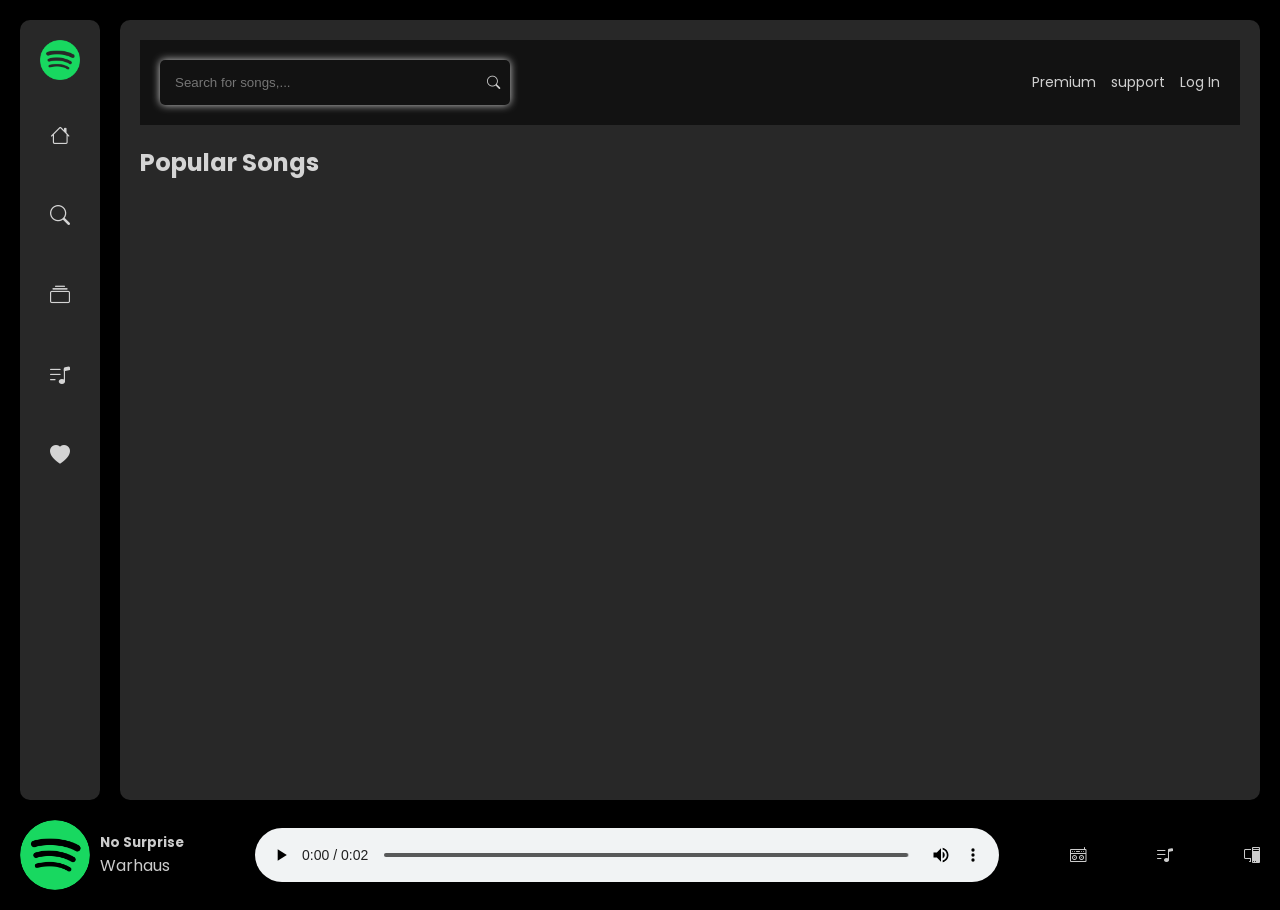
<file: Spotify-clone JS/index.html>
<!DOCTYPE html>
<html lang="en">

<head>
   <meta charset="UTF-8">
   <meta name="viewport" content="width=device-width, initial-scale=1.0">
   <title>Document</title>
   <!-- * CSS LINK -->
   <!-- We want to link html to css and run sass -->
   <link rel="stylesheet" href="./styles/style.css">

   <!-- * BOOTSTRAP ICONS LINK -->
   <link rel="stylesheet" href="https://cdn.jsdelivr.net/npm/bootstrap-icons@1.11.3/font/bootstrap-icons.css">

</head>

<body>
   <!-- * Layout -->
   <div class="layout">
      <!-- *Aside -->
      <aside>
         <!-- Logo -->
         <figure>
            <img src="./assets/images/logo.png" alt="">
            <span>Spotify</span>
         </figure>

         <!-- Navigation -->
         <nav>
            <a href="#">
               <i class="bi bi-house"></i>
               <span>Homepage</span>
            </a>
            <a href="#">
               <i class="bi bi-search"></i>
               <span>Search</span>
            </a>
            <a href="#">
               <i class="bi bi-collection"></i>
               <span>Libraries</span>
            </a>
            <a href="#">
               <i class="bi bi-music-note-list"></i>
               <span>Playlists</span>
            </a>
            <a href="#">
               <i class="bi bi-heart-fill"></i>
               <span>Favorites</span>
            </a>
         </nav>

      </aside>
      <!-- *Main -->
      <main>
         <!-- Header -->
         <header>
            <form>
               <input type="text" placeholder="Search for songs,...">
               <button type="submit"><i class="bi bi-search"></i></button>
            </form>

            <!-- nav -->
            <nav>
               <a href="#">Premium</a>
               <a href="#">support</a>
               <a href="#">Log In</a>
            </nav>
         </header>

         <!-- CONTENT -->
         <section>
            <!-- Title -->
            <h2 id="section-title">Popular Songs</h2>

            <!-- MUSIC LIST GRID -->
            <div id="music-list">
               <!-- &Music Card -->
               <div class="card">

               </div>
            </div>
         </section>
      </main>


   </div>

   <!-- * Player -->
   <div class="player">
      <!-- info -->
      <div class="info">
         <img src="./assets/images/logo.png" alt="music-image" id="music-image">
         <div>
            <h5 id="song-title">No Surprise</h5>
            <p id="song-artist">Warhaus</p>
         </div>
      </div>
      <!-- audio -->
      <audio src="./assets/sound/JAVASCRIPT_projects_3_spotifyclone_assets_music_sound.mp3" controls></audio>
      <!-- icons -->
      <div class="icons"></div>
      <i class="bi bi-boombox"></i>
      <i class="bi bi-music-note-list"></i>
      <i class="bi bi-pc-display"></i>
   </div>


   <script src="./js/main.js" type="module"></script>

</body>




</html>
</file>
<file: Spotify-clone JS/styles/style.css>
@import url("https://fonts.googleapis.com/css2?family=Poppins:ital,wght@0,100;0,200;0,300;0,400;0,500;0,600;0,700;0,800;0,900;1,100;1,200;1,300;1,400;1,500;1,600;1,700;1,800;1,900&display=swap");
* {
  margin: 0;
  padding: 0;
  box-sizing: border-box;
  text-decoration: none;
  border: none;
  outline: none;
}

aside {
  background-color: #282828;
  padding: 20px;
  border-radius: 10px;
}
@media (min-width: 992px) {
  aside span {
    display: none;
  }
}
aside figure {
  display: flex;
  align-items: center;
  gap: 10px;
}
aside figure img {
  width: 40px;
}
aside nav {
  display: flex;
  flex-direction: column;
  margin-top: 30px;
  gap: 30px;
}
aside nav a {
  white-space: nowrap;
  display: flex;
  align-items: center;
  gap: 10px;
  padding: 10px;
  border-radius: 10px;
  transition: all 0.3s;
}
aside nav a:hover {
  background-color: #1db954;
  color: #121212;
}
@media (min-width: 992px) {
  aside nav a i {
    font-size: 20px;
  }
}

main {
  background-color: #282828;
  width: 100%;
  border-radius: 10px;
  display: flex;
  flex-direction: column;
  padding: 20px;
  overflow-y: auto;
}
main header {
  background-color: #121212;
  display: flex;
  justify-content: space-between;
  align-items: center;
  padding: 20px;
  gap: 20px;
}
main form {
  display: flex;
  width: 100%;
  box-shadow: 0 0 8px;
  max-width: 350px;
  border-radius: 5px;
}
@media (max-width: 768px) {
  main form {
    max-width: unset;
  }
}
main form input {
  background-color: transparent;
  padding: 15px;
  width: 100%;
  color: rgba(255, 255, 255, 0.8);
}
main form button {
  background: none;
  color: rgba(255, 255, 255, 0.8);
  cursor: pointer;
  margin-right: 10px;
}
main nav {
  display: flex;
  align-items: center;
  gap: 15px;
}
@media (max-width: 768px) {
  main nav {
    display: none;
  }
}
main nav a {
  font-size: 14px;
  cursor: pointer;
  transition: all 0.3s;
}
main nav a:hover {
  color: white;
}

section {
  margin-top: 20px;
}

.player {
  display: flex;
  justify-content: space-between;
  align-items: center;
  padding: 20px 0;
}
.player .info {
  display: flex;
  align-items: center;
  gap: 10px;
}
.player .info #music-image {
  width: 70px;
  height: 70px;
  border-radius: 50%;
}
.player .info #music-title {
  font-size: 17px;
  font-weight: 500;
}
.player .info #artist-title {
  color: rgb(150, 150, 150);
}
.player audio {
  width: 40%;
}
@media (min-width: 992px) {
  .player audio {
    width: 60%;
  }
}
.player .icons {
  display: flex;
  gap: 20px;
  font-size: 20px;
  margin-right: 20px;
}
@media (min-width: 992px) {
  .player .icons {
    display: none;
  }
}

body {
  font-family: "Poppins", sans-serif;
  background-color: black;
  color: rgba(255, 255, 255, 0.8);
  height: 100vh;
  padding: 20px;
  overflow: hidden;
}

a {
  color: rgba(255, 255, 255, 0.8);
}

.layout {
  display: flex;
  gap: 20px;
  height: calc(100vh - 120px);
}/*# sourceMappingURL=style.css.map */
</file>
